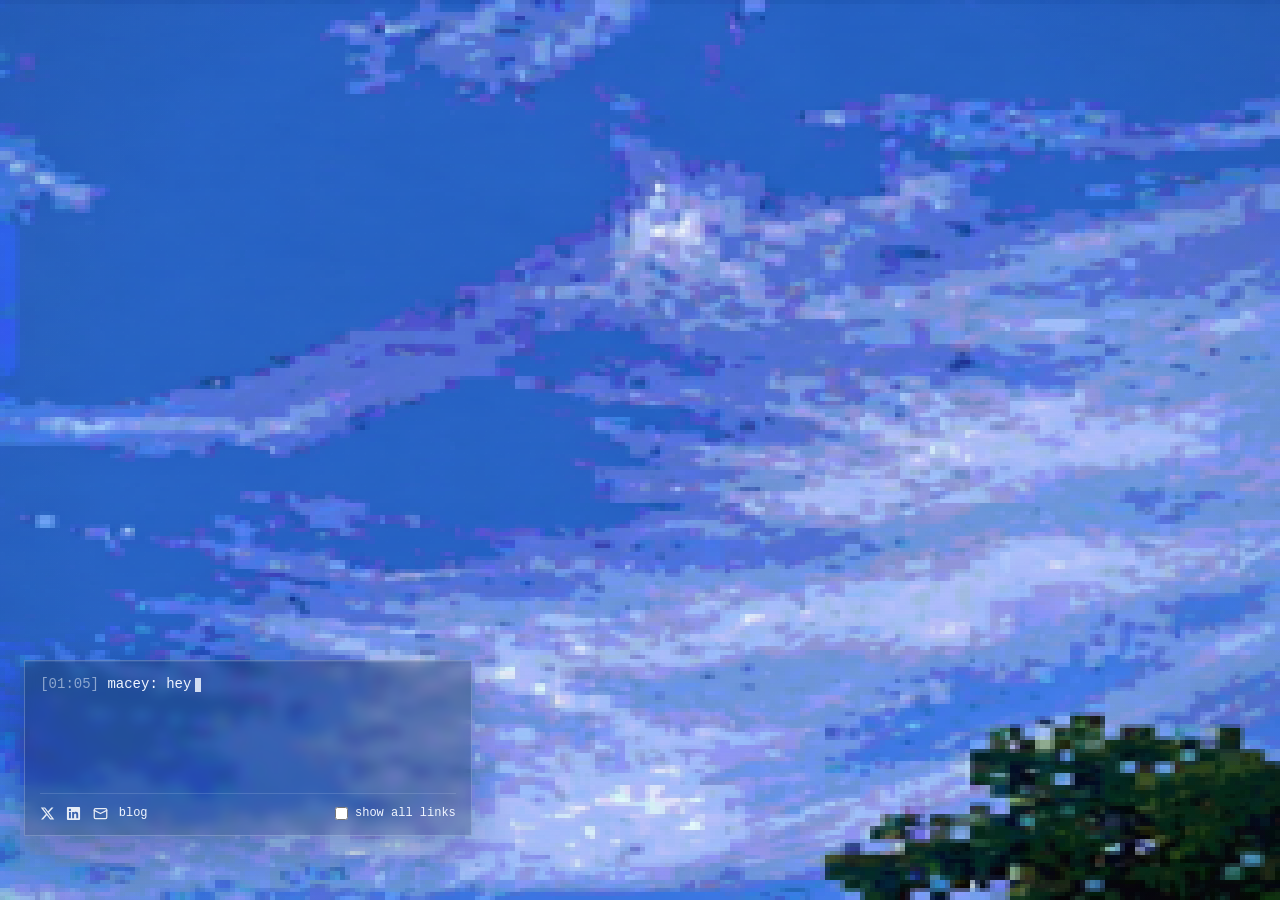
<file: index.html>
<!DOCTYPE html>
<html lang="en">
  <head>
    <meta charset="UTF-8" />
    <meta name="viewport" content="width=device-width, initial-scale=1.0" />
    <title>macey: hey</title>
    <link rel="icon" href="./assets/airplane.ico" type="image/x-icon" />
    <link rel="stylesheet" href="./styles.css?v=chat-ui-10" />
  </head>
  <body>
    <main class="shell">
      <canvas
        id="sky-canvas"
        class="sky-canvas"
        aria-label="Retro-styled view of the sky from the grass while planes pass overhead"
      ></canvas>
      <div class="grain"></div>
      <div class="scanlines"></div>
      <div class="bloom"></div>

      <section class="ui-panel">
        <div class="chat-container">
          <div class="chat-line">
            <span class="timestamp"></span> macey: hey<div class="cursor" id="cursor1"></div>
          </div>
          <div class="chat-line">
            <span class="timestamp"></span> macey: nice to see you<div class="cursor" id="cursor2"></div>
          </div>
          <div class="chat-line">
            <span class="timestamp"></span> macey: have a look around 🤠<div class="cursor" id="cursor3"></div>
          </div>
          <div class="typing-indicator" id="typing-indicator">macey is typing<span class="dot">.</span><span class="dot">.</span><span class="dot">.</span></div>
        </div>

        <div class="controls-row">
          <div class="social-links">
            <a href="https://x.com/macebake" target="_blank" rel="noreferrer" aria-label="x">
              <img src="./assets/x.svg" alt="" />
            </a>
            <a href="https://www.linkedin.com/in/maceybaker/" target="_blank" rel="noreferrer" aria-label="linkedin">
              <img src="./assets/li.svg" alt="" />
            </a>
            <button type="button" id="email-copy" class="email-copy" aria-label="copy email address">
              <img src="./assets/email.svg" alt="" />
              <span class="email-copied" id="email-copied">email address copied</span>
            </button>
            <button type="button" id="blog-toggle" class="blog-toggle" aria-expanded="false">blog</button>
          </div>

          <label class="toggle-row" for="show-all-links">
            <input type="checkbox" id="show-all-links" />
            <span>show all links</span>
          </label>
        </div>
      </section>

      <section class="mobile-stack" id="mobile-stack" aria-label="Mobile navigation">
        <div class="mobile-panel mobile-links-panel">
          <p class="mobile-label">links</p>
          <nav class="mobile-link-list" id="mobile-link-list" aria-label="Site links"></nav>
        </div>

        <div class="mobile-panel">
          <details class="mobile-blog-toggle">
            <summary>blog archive</summary>
            <div class="mobile-blog-tree" id="mobile-blog-tree" aria-label="Blog archive"></div>
          </details>
        </div>
      </section>

      <aside class="blog-panel" id="blog-panel" aria-hidden="true">
        <div class="blog-panel-header">
          <span id="blog-panel-title">blog/archive</span>
          <button type="button" id="blog-close" class="blog-close" aria-label="close blog">x</button>
        </div>
        <div class="blog-panel-body">
          <div class="blog-archive-view" id="blog-archive-view">
            <div class="blog-tree" id="blog-tree" aria-label="Blog archive by date"></div>
          </div>
          <article class="blog-detail-view" id="blog-detail-view" hidden>
            <button type="button" class="blog-back" id="blog-back">&larr; back</button>
            <div class="blog-detail-content" id="blog-detail-content"></div>
          </article>
        </div>
      </aside>

      <nav class="link-strip" id="link-strip" aria-label="Site links"></nav>
    </main>

    <script src="./script.js?v=chat-ui-24"></script>
  </body>
</html>
</file>
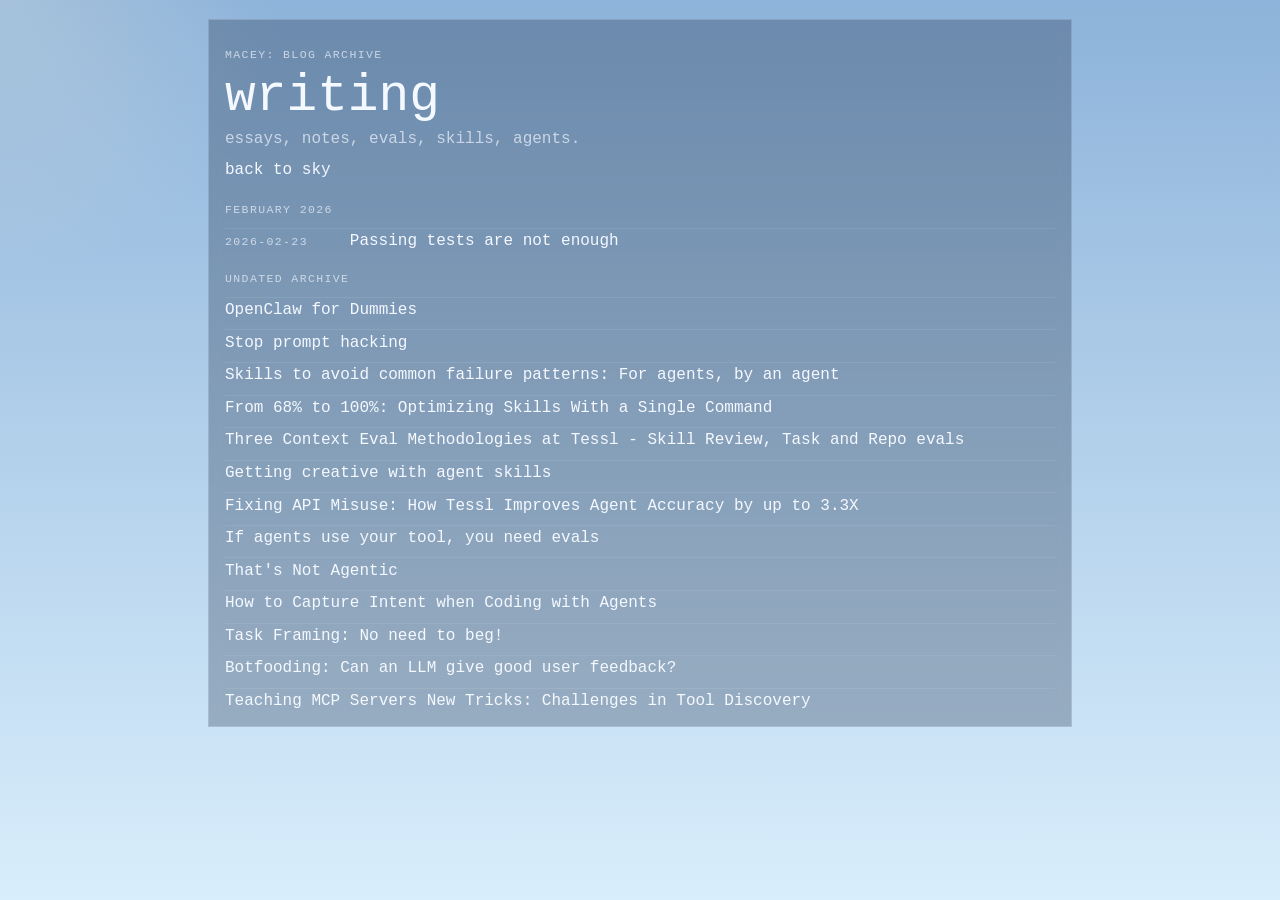
<file: blog/index.html>
<!DOCTYPE html>
<html lang="en">
  <head>
    <meta charset="UTF-8" />
    <meta name="viewport" content="width=device-width, initial-scale=1.0" />
    <title>macey: blog</title>
    <link rel="icon" href="../assets/airplane.ico" type="image/x-icon" />
    <link rel="stylesheet" href="./styles.css?v=blog-1" />
  </head>
  <body>
    <main class="page">
      <header class="masthead">
        <p class="eyebrow">macey: blog archive</p>
        <h1>writing</h1>
        <p class="subhead">essays, notes, evals, skills, agents.</p>
        <a class="back-link" href="../">back to sky</a>
      </header>

      <section class="archive-group">
        <p class="group-label">february 2026</p>
        <ul class="post-list">
          <li><span class="post-date">2026-02-23</span><a href="https://tessl.io/blog/passing-tests-are-not-enough/" target="_blank" rel="noreferrer">Passing tests are not enough</a></li>
        </ul>
      </section>

      <section class="archive-group">
        <p class="group-label">undated archive</p>
        <ul class="post-list">
          <li><a href="https://tessl.io/blog/openclaw-for-dummies/" target="_blank" rel="noreferrer">OpenClaw for Dummies</a></li>
          <li><a href="https://tessl.io/blog/stop-prompt-hacking/" target="_blank" rel="noreferrer">Stop prompt hacking</a></li>
          <li><a href="https://tessl.io/blog/skills-for-agents-by-an-agent/" target="_blank" rel="noreferrer">Skills to avoid common failure patterns: For agents, by an agent</a></li>
          <li><a href="https://tessl.io/blog/optimizing-skills-with-a-single-command/" target="_blank" rel="noreferrer">From 68% to 100%: Optimizing Skills With a Single Command</a></li>
          <li><a href="https://tessl.io/blog/three-context-eval-methodologies/" target="_blank" rel="noreferrer">Three Context Eval Methodologies at Tessl - Skill Review, Task and Repo evals</a></li>
          <li><a href="https://tessl.io/blog/getting-creative-with-agent-skills/" target="_blank" rel="noreferrer">Getting creative with agent skills</a></li>
          <li><a href="https://tessl.io/blog/fixing-api-misuse-how-tessl-improves-agent-accuracy-by-up-to-33x/" target="_blank" rel="noreferrer">Fixing API Misuse: How Tessl Improves Agent Accuracy by up to 3.3X</a></li>
          <li><a href="https://tessl.io/blog/why-you-need-evals/" target="_blank" rel="noreferrer">If agents use your tool, you need evals</a></li>
          <li><a href="https://tessl.io/blog/thats-not-agentic/" target="_blank" rel="noreferrer">That's Not Agentic</a></li>
          <li><a href="https://tessl.io/blog/how-to-capture-intent-with-coding-agents/" target="_blank" rel="noreferrer">How to Capture Intent when Coding with Agents</a></li>
          <li><a href="https://tessl.io/blog/task-framing-no-need-to-beg/" target="_blank" rel="noreferrer">Task Framing: No need to beg!</a></li>
          <li><a href="https://tessl.io/blog/botfooding-can-an-llm-give-good-user-feedback/" target="_blank" rel="noreferrer">Botfooding: Can an LLM give good user feedback?</a></li>
          <li><a href="https://tessl.io/blog/teaching-mcp-servers-new-tricks/" target="_blank" rel="noreferrer">Teaching MCP Servers New Tricks: Challenges in Tool Discovery</a></li>
        </ul>
      </section>
    </main>
  </body>
</html>
</file>
<file: styles.css>
:root {
  color-scheme: only light;
  --text-main: #f1f6ff;
  --text-dim: rgba(241, 246, 255, 0.74);
  --shadow: rgba(6, 22, 42, 0.34);
  --panel-bg: rgba(18, 34, 58, 0.5);
  --panel-border: rgba(223, 237, 255, 0.26);
}

* {
  box-sizing: border-box;
}

html,
body {
  margin: 0;
  min-height: 100%;
  background:
    radial-gradient(circle at top, rgba(255, 255, 255, 0.35), transparent 28%),
    linear-gradient(180deg, #88aed9 0%, #a2caf2 44%, #d9f1ff 100%);
  font-family: "Lucida Console", "Courier New", monospace;
}

body {
  min-height: 100vh;
  overflow: hidden;
}

body.mobile-mode {
  overflow-x: hidden;
  overflow-y: auto;
}

.shell {
  position: relative;
  min-height: 100vh;
  isolation: isolate;
  background:
    radial-gradient(circle at 50% 110%, rgba(248, 237, 185, 0.14), transparent 30%),
    radial-gradient(circle at 20% 0%, rgba(255, 255, 255, 0.18), transparent 24%),
    linear-gradient(180deg, rgba(185, 211, 241, 0.14), rgba(124, 158, 206, 0.08));
}

.sky-canvas {
  position: absolute;
  inset: 0;
  z-index: 0;
  width: 100%;
  height: 100%;
  display: block;
}

.grain,
.scanlines,
.bloom {
  position: absolute;
  inset: 0;
}

.grain,
.scanlines,
.bloom {
  pointer-events: none;
  z-index: 2;
  inset: 0;
}

.grain {
  opacity: 0.03;
  mix-blend-mode: overlay;
  background-image:
    radial-gradient(circle at 20% 20%, rgba(255, 255, 255, 0.6) 0 0.7px, transparent 0.8px),
    radial-gradient(circle at 80% 30%, rgba(8, 34, 54, 0.45) 0 0.8px, transparent 1px),
    radial-gradient(circle at 50% 75%, rgba(255, 255, 255, 0.42) 0 0.6px, transparent 0.8px);
  background-size: 11px 11px, 13px 13px, 17px 17px;
  animation: grain-shift 0.22s steps(2) infinite;
}

.scanlines {
  opacity: 0.06;
  background-image:
    linear-gradient(
      180deg,
      rgba(255, 245, 214, 0.08) 0,
      rgba(255, 245, 214, 0.08) 1px,
      rgba(24, 24, 30, 0.04) 2px,
      rgba(24, 24, 30, 0.08) 3px
    ),
    linear-gradient(
      90deg,
      rgba(255, 255, 255, 0.03) 0,
      rgba(255, 255, 255, 0.03) 1px,
      rgba(0, 0, 0, 0) 1px,
      rgba(0, 0, 0, 0) 7px
    );
  background-size: 100% 4px, 8px 100%;
  mix-blend-mode: multiply;
}

.bloom {
  background:
    radial-gradient(circle at center, transparent 68%, rgba(9, 18, 28, 0.08) 100%);
}

.ui-panel {
  position: absolute;
  left: clamp(1rem, 2vw, 1.5rem);
  bottom: clamp(3rem, 5vw, 4.25rem);
  z-index: 3;
  width: min(28rem, calc(100vw - 2rem));
  padding: 0.85rem 0.95rem 0.9rem;
  color: var(--text-main);
  background: rgba(18, 34, 58, 0.3);
  border: 1px solid var(--panel-border);
  box-shadow:
    0 16px 40px rgba(5, 16, 28, 0.24),
    inset 0 1px 0 rgba(255, 255, 255, 0.08);
  backdrop-filter: blur(6px);
}

.mobile-stack {
  display: none;
}

.mobile-panel {
  color: var(--text-main);
  background: rgba(18, 34, 58, 0.3);
  border: 1px solid var(--panel-border);
  box-shadow:
    0 16px 40px rgba(5, 16, 28, 0.24),
    inset 0 1px 0 rgba(255, 255, 255, 0.08);
  backdrop-filter: blur(6px);
  padding: 0.85rem 0.95rem 0.9rem;
}

.mobile-label {
  margin: 0 0 0.7rem;
  font-size: 12px;
  color: var(--text-dim);
}

.mobile-link-list {
  display: flex;
  flex-wrap: wrap;
  gap: 0.5rem;
}

.mobile-link-list a {
  color: var(--text-main);
  text-decoration: none;
  font-size: 13px;
  padding: 0.26rem 0.46rem;
  background: rgba(244, 248, 255, 0.16);
  border: 1px solid rgba(244, 248, 255, 0.18);
  border-radius: 2px;
}

.mobile-blog-toggle > summary {
  cursor: pointer;
  list-style: none;
  font-size: 12px;
}

.mobile-blog-toggle > summary::-webkit-details-marker {
  display: none;
}

.mobile-blog-toggle > summary::before {
  content: "+ ";
  color: var(--text-dim);
}

.mobile-blog-toggle[open] > summary::before {
  content: "- ";
}

.mobile-blog-tree {
  margin-top: 0.8rem;
}

.blog-panel {
  position: absolute;
  right: clamp(1rem, 2vw, 1.5rem);
  bottom: clamp(3rem, 5vw, 4.25rem);
  z-index: 3;
  width: min(30rem, calc(100vw - 2rem));
  height: min(31rem, calc(100vh - 7rem));
  color: var(--text-main);
  background: rgba(18, 34, 58, 0.26);
  border: 1px solid var(--panel-border);
  box-shadow:
    0 16px 40px rgba(5, 16, 28, 0.24),
    inset 0 1px 0 rgba(255, 255, 255, 0.08);
  backdrop-filter: blur(6px);
  opacity: 0;
  pointer-events: none;
  transform: translateY(0.5rem);
  transition:
    opacity 0.14s ease,
    transform 0.14s ease;
}

.blog-panel.visible {
  opacity: 1;
  pointer-events: auto;
  transform: translateY(0);
}

.blog-panel-header {
  display: flex;
  align-items: center;
  justify-content: space-between;
  gap: 1rem;
  padding: 0.7rem 0.8rem;
  border-bottom: 1px solid rgba(223, 237, 255, 0.16);
  font-size: 12px;
}

.blog-close {
  appearance: none;
  border: 0;
  background: transparent;
  color: var(--text-main);
  font: inherit;
  cursor: pointer;
  padding: 0;
}

.blog-panel-body {
  height: calc(100% - 2.7rem);
  overflow: auto;
  padding: 0.8rem 0.9rem 0.95rem;
  scrollbar-width: thin;
  scrollbar-color: rgba(241, 246, 255, 0.32) transparent;
}

.blog-tree {
  display: grid;
  gap: 0.25rem;
  font-size: 12px;
  line-height: 1.45;
}

.blog-detail-view[hidden] {
  display: none;
}

.blog-back {
  appearance: none;
  border: 0;
  background: transparent;
  color: var(--text-main);
  font: inherit;
  font-size: 12px;
  padding: 0 0 0.7rem;
  cursor: pointer;
}

.blog-detail-content {
  font-size: 12px;
  line-height: 1.6;
}

.blog-detail-content h1,
.blog-detail-content h2,
.blog-detail-content h3 {
  margin: 0 0 0.7rem;
  font-weight: 400;
  line-height: 1.2;
}

.blog-detail-content h1 {
  font-size: 1.35rem;
}

.blog-detail-content h2 {
  font-size: 1rem;
  margin-top: 1.1rem;
}

.blog-detail-content p,
.blog-detail-content ul,
.blog-detail-content ol,
.blog-detail-content pre {
  margin: 0 0 0.8rem;
}

.blog-detail-content ul,
.blog-detail-content ol {
  padding-left: 1.15rem;
}

.blog-detail-content a {
  color: var(--text-main);
}

.blog-detail-content code {
  font-family: inherit;
  background: rgba(255, 255, 255, 0.06);
  padding: 0 0.2rem;
}

.blog-detail-content pre {
  white-space: pre-wrap;
  background: rgba(4, 14, 24, 0.22);
  padding: 0.65rem;
  border: 1px solid rgba(223, 237, 255, 0.12);
}

.tree-folder {
  margin: 0;
}

.tree-folder > summary {
  list-style: none;
  cursor: pointer;
}

.tree-folder > summary::-webkit-details-marker {
  display: none;
}

.tree-folder > summary::before {
  content: "+ ";
  color: var(--text-dim);
}

.tree-folder[open] > summary::before {
  content: "- ";
}

.tree-year > summary {
  padding: 0.05rem 0;
}

.tree-month {
  margin-left: 1rem;
}

.tree-month > summary {
  padding: 0.05rem 0;
}

.tree-posts {
  margin: 0.2rem 0 0.45rem 1.9rem;
  padding: 0;
  list-style: none;
  display: grid;
  gap: 0.35rem;
}

.tree-posts a {
  color: var(--text-main);
  text-decoration: none;
  display: inline-flex;
  gap: 0.6rem;
  align-items: baseline;
  border-bottom: 1px solid transparent;
}

.tree-posts a:hover {
  border-color: rgba(255, 255, 255, 0.44);
}

.tree-posts a[data-local="true"]::after {
  content: " local";
  color: var(--text-dim);
  font-size: 10px;
}

.tree-date {
  color: var(--text-dim);
  min-width: 4.4rem;
}

.tree-label {
  color: var(--text-main);
}

.chat-container {
  font-size: 14px;
  line-height: 1.55;
}

.chat-line {
  margin-bottom: 0.38rem;
  opacity: 0;
  transition: opacity 0.1s ease;
  word-wrap: break-word;
}

.chat-line.visible {
  opacity: 1;
}

.timestamp {
  color: rgba(223, 233, 247, 0.56);
}

.cursor {
  display: inline-block;
  width: 6px;
  height: 14px;
  background-color: rgba(241, 246, 255, 0.84);
  margin-left: 4px;
  vertical-align: middle;
  animation: blink 1s step-end infinite;
}

.typing-indicator {
  font-size: 13px;
  color: rgba(241, 246, 255, 0.84);
  opacity: 0;
  margin-top: 0.45rem;
  display: flex;
  align-items: center;
}

.typing-indicator.visible {
  opacity: 1;
}

.dot {
  opacity: 0;
  animation: typing-dot 1.2s steps(1, end) infinite;
  margin-left: 3px;
}

.dot:nth-child(2) {
  animation-delay: 0.2s;
}

.dot:nth-child(3) {
  animation-delay: 0.4s;
}

.controls-row {
  display: flex;
  justify-content: space-between;
  align-items: center;
  gap: 1rem;
  margin-top: 0.9rem;
  padding-top: 0.7rem;
  border-top: 1px solid rgba(223, 237, 255, 0.16);
}

.social-links {
  display: flex;
  flex-wrap: wrap;
  gap: 0.7rem;
  align-items: center;
}

.social-links img {
  width: 15px;
  height: 15px;
  display: block;
  filter: brightness(0) invert(1);
  opacity: 0.88;
}

.email-copy {
  appearance: none;
  border: 0;
  background: transparent;
  padding: 0;
  cursor: pointer;
  display: inline-flex;
  align-items: center;
  position: relative;
}

.email-copied {
  position: absolute;
  bottom: calc(100% + 6px);
  left: 50%;
  transform: translateX(-50%) translateY(4px);
  font-family: "Lucida Console", "Courier New", monospace;
  font-size: 11px;
  white-space: nowrap;
  color: var(--text-main);
  background: rgba(18, 34, 58, 0.82);
  border: 1px solid var(--panel-border);
  padding: 0.2rem 0.45rem;
  pointer-events: none;
  opacity: 0;
  transition:
    opacity 0.15s ease,
    transform 0.15s ease;
}

.email-copy.did-copy .email-copied {
  opacity: 1;
  transform: translateX(-50%) translateY(0);
}

.social-links a,
.blog-toggle,
.link-strip a,
.toggle-row {
  color: var(--text-main);
  text-decoration: none;
  font-size: 12px;
}

.blog-toggle {
  appearance: none;
  border: 0;
  background: transparent;
  padding: 0;
  font-family: inherit;
  cursor: pointer;
}

.toggle-row {
  display: inline-flex;
  align-items: center;
  gap: 0.45rem;
  cursor: pointer;
  user-select: none;
}

.toggle-row input {
  margin: 0;
}

.link-strip {
  position: absolute;
  left: 0;
  right: 0;
  bottom: 0;
  z-index: 3;
  display: flex;
  flex-wrap: wrap;
  gap: 0.4rem 0.65rem;
  align-items: center;
  padding: 0.85rem 1rem 1rem;
  background: transparent;
}

.link-strip:empty {
  display: none;
}

.link-strip a {
  padding: 0.22rem 0.42rem;
  font-size: 13px;
  background: rgba(244, 248, 255, 0.16);
  border: 1px solid rgba(244, 248, 255, 0.18);
  border-radius: 2px;
  border-bottom: 1px solid transparent;
}

.social-links a:hover,
.blog-toggle:hover,
.link-strip a:hover {
  border-color: rgba(255, 255, 255, 0.44);
}

@keyframes blink {
  0%,
  49% {
    opacity: 1;
  }

  50%,
  100% {
    opacity: 0;
  }
}

@keyframes grain-shift {
  0% {
    transform: translate(0, 0);
  }

  50% {
    transform: translate(-1.5%, 1.2%);
  }

  100% {
    transform: translate(1.1%, -1%);
  }
}

@keyframes typing-dot {
  0% {
    opacity: 0;
  }

  25% {
    opacity: 1;
  }

  100% {
    opacity: 1;
  }
}

@media (max-width: 700px) {
  body.mobile-mode .shell {
    min-height: 100vh;
    padding: 0.85rem 0.75rem 1rem;
  }

  body.mobile-mode .blog-panel,
  body.mobile-mode .link-strip {
    display: none;
  }

  body.mobile-mode .ui-panel,
  body.mobile-mode .mobile-stack {
    position: relative;
    left: auto;
    right: auto;
    bottom: auto;
    width: 100%;
    max-width: none;
  }

  body.mobile-mode .ui-panel {
    margin-bottom: 0.8rem;
  }

  body.mobile-mode .mobile-stack {
    display: grid;
    gap: 0.8rem;
  }

  body.mobile-mode .controls-row {
    align-items: flex-start;
    flex-direction: column;
  }

  body.mobile-mode .toggle-row,
  body.mobile-mode .blog-toggle {
    display: none;
  }

  body.mobile-mode .cursor {
    display: none !important;
  }
}
</file>
<file: blog/styles.css>
:root {
  color-scheme: only light;
  --bg-top: #8db3da;
  --bg-bottom: #d9eefc;
  --panel: rgba(18, 34, 58, 0.28);
  --panel-border: rgba(223, 237, 255, 0.24);
  --text-main: #f4f8ff;
  --text-dim: rgba(244, 248, 255, 0.68);
}

* {
  box-sizing: border-box;
}

html,
body {
  margin: 0;
  min-height: 100%;
}

body {
  min-height: 100vh;
  padding: 1.2rem;
  background:
    radial-gradient(circle at top left, rgba(255, 246, 221, 0.22), transparent 18%),
    linear-gradient(180deg, var(--bg-top), var(--bg-bottom));
  color: var(--text-main);
  font-family: "Lucida Console", "Courier New", monospace;
}

.page {
  width: min(54rem, 100%);
  margin: 0 auto;
  padding: 1rem;
  background: var(--panel);
  border: 1px solid var(--panel-border);
  backdrop-filter: blur(6px);
}

.masthead {
  margin-bottom: 1.5rem;
}

.eyebrow,
.group-label,
.post-date {
  color: var(--text-dim);
  font-size: 0.72rem;
  text-transform: uppercase;
  letter-spacing: 0.12em;
}

.masthead h1 {
  margin: 0.2rem 0 0;
  font-size: clamp(2rem, 6vw, 3.2rem);
  line-height: 0.95;
  font-weight: 400;
}

.subhead {
  margin: 0.6rem 0 0;
  color: var(--text-dim);
}

.back-link,
.post-list a {
  color: var(--text-main);
  text-decoration: none;
}

.back-link {
  display: inline-block;
  margin-top: 0.8rem;
}

.archive-group + .archive-group {
  margin-top: 1.4rem;
}

.post-list {
  list-style: none;
  padding: 0;
  margin: 0.55rem 0 0;
  display: grid;
  gap: 0.65rem;
}

.post-list li {
  display: flex;
  flex-wrap: wrap;
  gap: 0.8rem;
  align-items: baseline;
  padding-top: 0.2rem;
  border-top: 1px solid rgba(255, 255, 255, 0.08);
}

.post-date {
  min-width: 7rem;
}

.post-list a:hover,
.back-link:hover {
  text-decoration: underline;
}

@media (max-width: 640px) {
  body {
    padding: 0.8rem;
  }

  .page {
    padding: 0.9rem;
  }

  .post-list li {
    gap: 0.3rem;
  }
}
</file>
